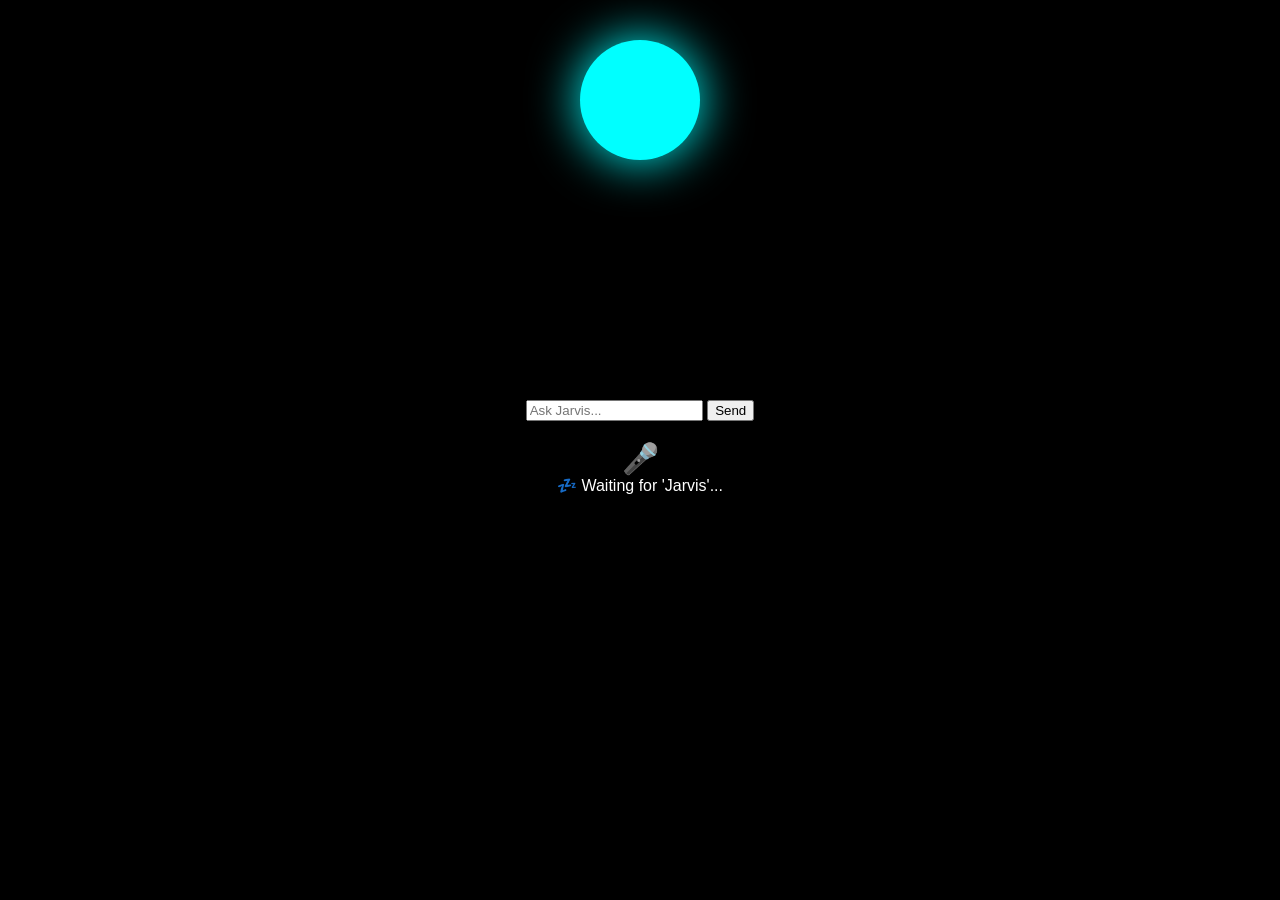
<file: templates/index.html>
<!DOCTYPE html>
<html>
<head>
<title>Jarvis AI</title>
<link rel="stylesheet" href="/static/style.css">
</head>

<body>

<div class="core"></div>

<div id="chat"></div>

<input id="q" placeholder="Ask Jarvis...">
<button onclick="send()">Send</button>

<div class="mic" onclick="startListening()">🎤</div>

<div id="status">Idle...</div>

<script src="/static/script.js"></script>

</body>
</html>
</file>
<file: static/style.css>
body {
    background: black;
    color: white;
    text-align: center;
    font-family: Arial;
}

.core {
    width: 120px;
    height: 120px;
    background: cyan;
    border-radius: 50%;
    margin: 40px auto;
    box-shadow: 0 0 50px cyan;
}

.core.listening {
    box-shadow: 0 0 100px cyan;
}

.mic {
    font-size: 30px;
    margin-top: 20px;
    cursor: pointer;
}

.mic.active {
    color: cyan;
    transform: scale(1.2);
}

#chat {
    height: 200px;
    overflow-y: auto;
}

.msg {
    margin: 5px;
}

.user {
    color: lightgreen;
}

.bot {
    color: cyan;
}
</file>
